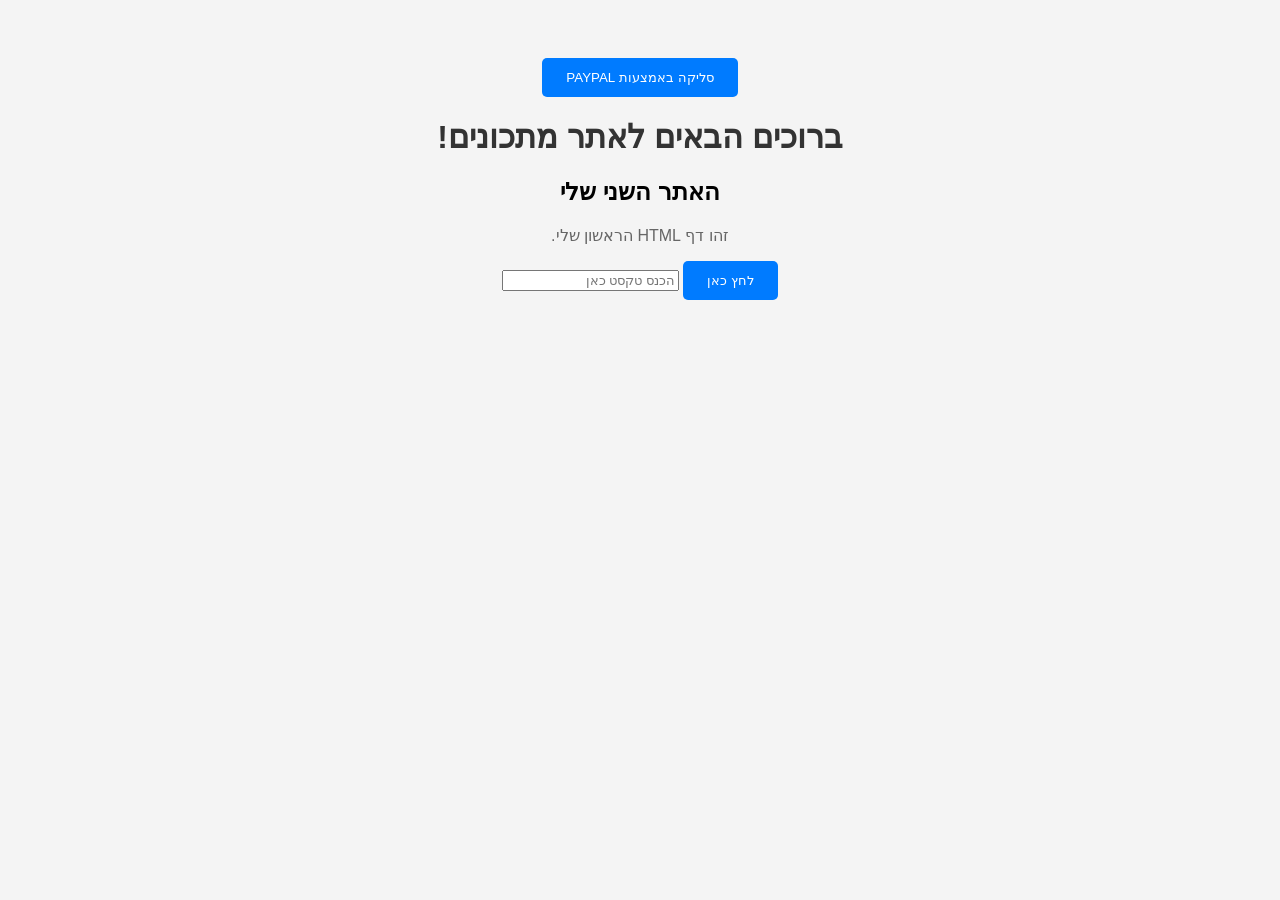
<file: index.html>
<!DOCTYPE html>
<html lang="he" dir="rtl">
<head>
    <meta charset="UTF-8">
    <meta name="viewport" content="width=device-width, initial-scale=1.0">
    <title>האתר השני שלי</title>

    <style>
        body {
            font-family: Arial, sans-serif;
            background-color: #f4f4f4;
            text-align: center;
            padding: 50px;
        }

        h1 {
            color: #333;
        }

        p {
            color: #666;
        }

        button {
            background-color: #007bff;
            color: white;
            border: none;
            padding: 12px 24px;
            border-radius: 5px;
            cursor: pointer;
        }
    </style>
</head>
<body>
<button>סליקה באמצעות PAYPAL</button>
    <h1>ברוכים הבאים לאתר מתכונים!</h1>
<h2>האתר השני שלי  </h2>
    <p>זהו דף HTML הראשון שלי.</p>

    <button onclick="alert('שלום עולם!')">
        לחץ כאן
    </button>
    <input type="text" placeholder="הכנס טקסט כאן">

</body>
</html>
</file>
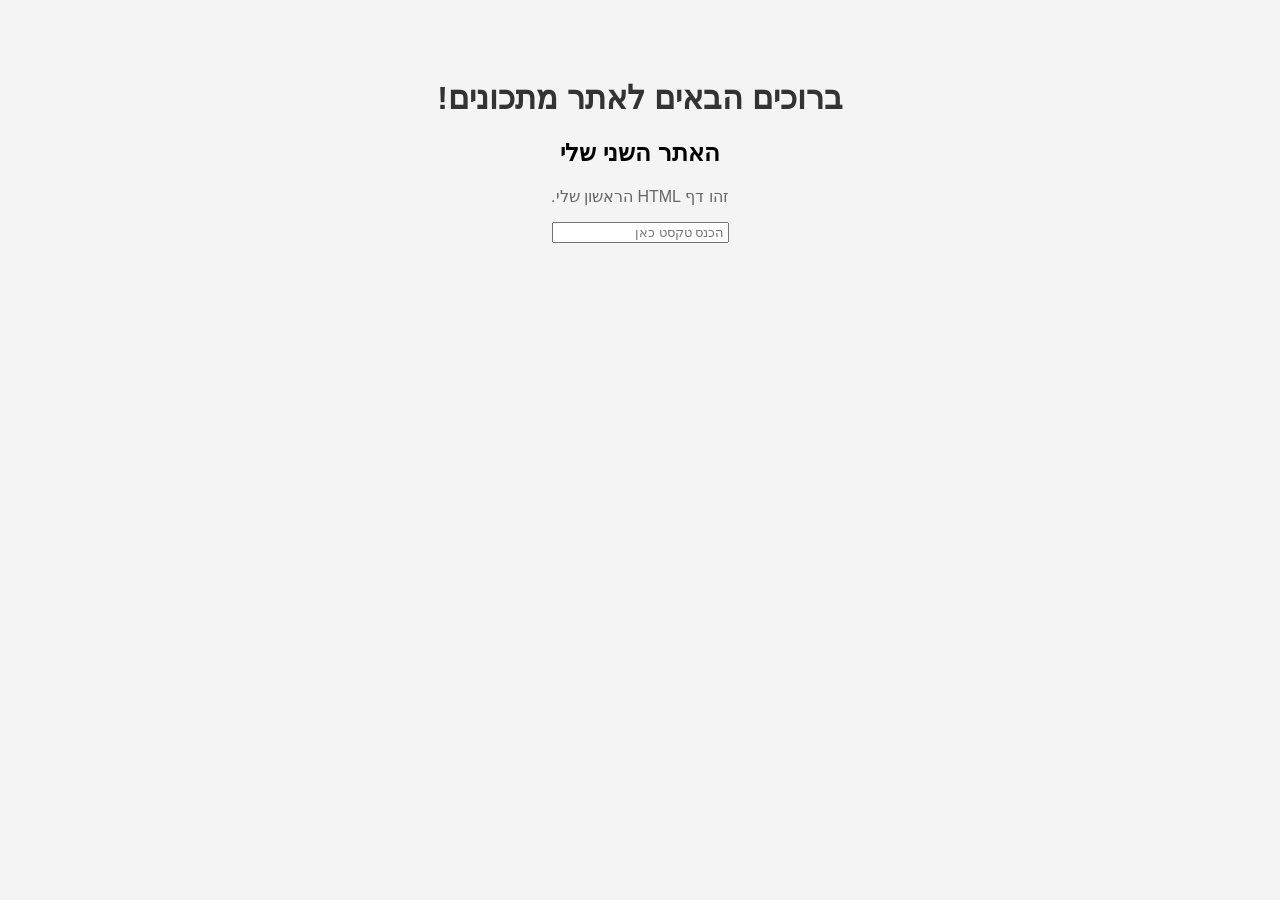
<file: payment.html>
<!DOCTYPE html>
<html lang="he" dir="rtl">
<head>
    <meta charset="UTF-8">
    <meta name="viewport" content="width=device-width, initial-scale=1.0">
    <title>האתר השני שלי</title>

    <style>
        body {
            font-family: Arial, sans-serif;
            background-color: #f4f4f4;
            text-align: center;
            padding: 50px;
        }

        h1 {
            color: #333;
        }

        p {
            color: #666;
        }

        button {
            background-color: #007bff;
            color: white;
            border: none;
            padding: 12px 24px;
            border-radius: 5px;
            cursor: pointer;
        }
    </style>
</head>
<body>

    <h1>ברוכים הבאים לאתר מתכונים!</h1>
<h2>האתר השני שלי  </h2>
    <p>זהו דף HTML הראשון שלי.</p>


    <input type="text" placeholder="הכנס טקסט כאן">

</body>
</html>
</file>
